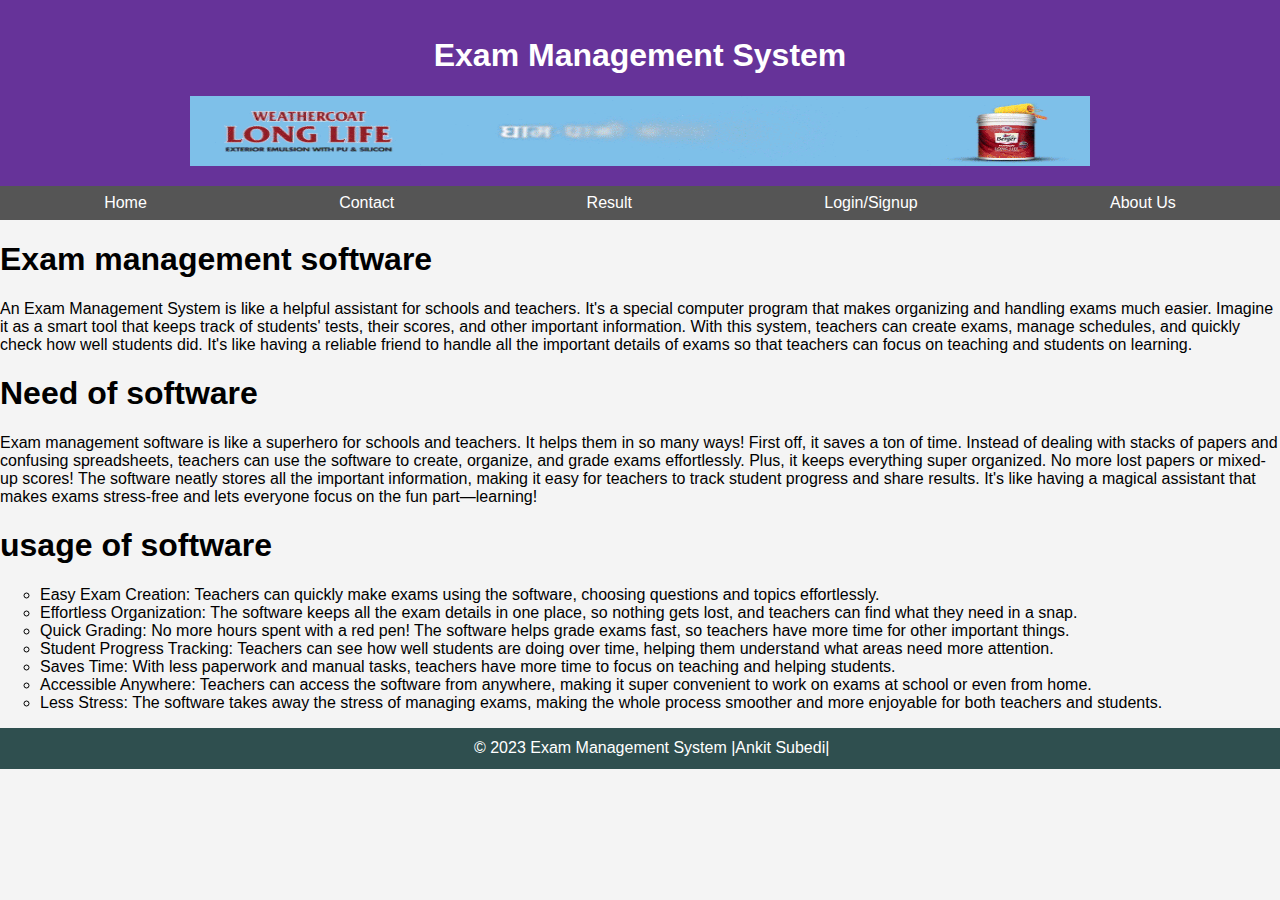
<file: index.html>
<!DOCTYPE html>
<html>
<head>
    <meta charset="utf-8">
    <meta name="viewport" content="width=device-width, initial-scale=1">
    <title></title>
    <link rel="stylesheet" type="text/css" href="style.css">
</head>
<body>

    <header>
      <h1>Exam Management System</h1>
        <img src="images/ank.gif" height="70px" width="900px">
    </header>

    <nav>
        <a href="index.html">Home</a>
      
        <a href="contact.html">Contact</a>
        <a href="result.html">Result</a>
        <a href="login.html">Login/Signup</a>
        <a href="about.html">About Us</a>
    </nav>
<h1>Exam management software</h1>
   An Exam Management System is like a helpful assistant for schools and teachers. It's a special computer program that makes organizing and handling exams much easier. Imagine it as a smart tool that keeps track of students' tests, their scores, and other important information. With this system, teachers can create exams, manage schedules, and quickly check how well students did. It's like having a reliable friend to handle all the important details of exams so that teachers can focus on teaching and students on learning.
<h1>Need of software</h1>
Exam management software is like a superhero for schools and teachers. It helps them in so many ways! First off, it saves a ton of time. Instead of dealing with stacks of papers and confusing spreadsheets, teachers can use the software to create, organize, and grade exams effortlessly.

Plus, it keeps everything super organized. No more lost papers or mixed-up scores! The software neatly stores all the important information, making it easy for teachers to track student progress and share results. It's like having a magical assistant that makes exams stress-free and lets everyone focus on the fun part—learning!
<h1>usage of software</h1>
<ul type="circle">
    <li>Easy Exam Creation: Teachers can quickly make exams using the software, choosing questions and topics effortlessly.</li>

<li>Effortless Organization: The software keeps all the exam details in one place, so nothing gets lost, and teachers can find what they need in a snap.</li>

<li>Quick Grading: No more hours spent with a red pen! The software helps grade exams fast, so teachers have more time for other important things.</li>

<li>Student Progress Tracking: Teachers can see how well students are doing over time, helping them understand what areas need more attention.</li>

<li>Saves Time: With less paperwork and manual tasks, teachers have more time to focus on teaching and helping students.</li>

<li>Accessible Anywhere: Teachers can access the software from anywhere, making it super convenient to work on exams at school or even from home.</li>

<li>Less Stress: The software takes away the stress of managing exams, making the whole process smoother and more enjoyable for both teachers and students.
</li>
</ul>
<footer>
        &copy; 2023 Exam Management System |Ankit Subedi|
    </footer>
</body>
</html>










</body>
</html>
</file>
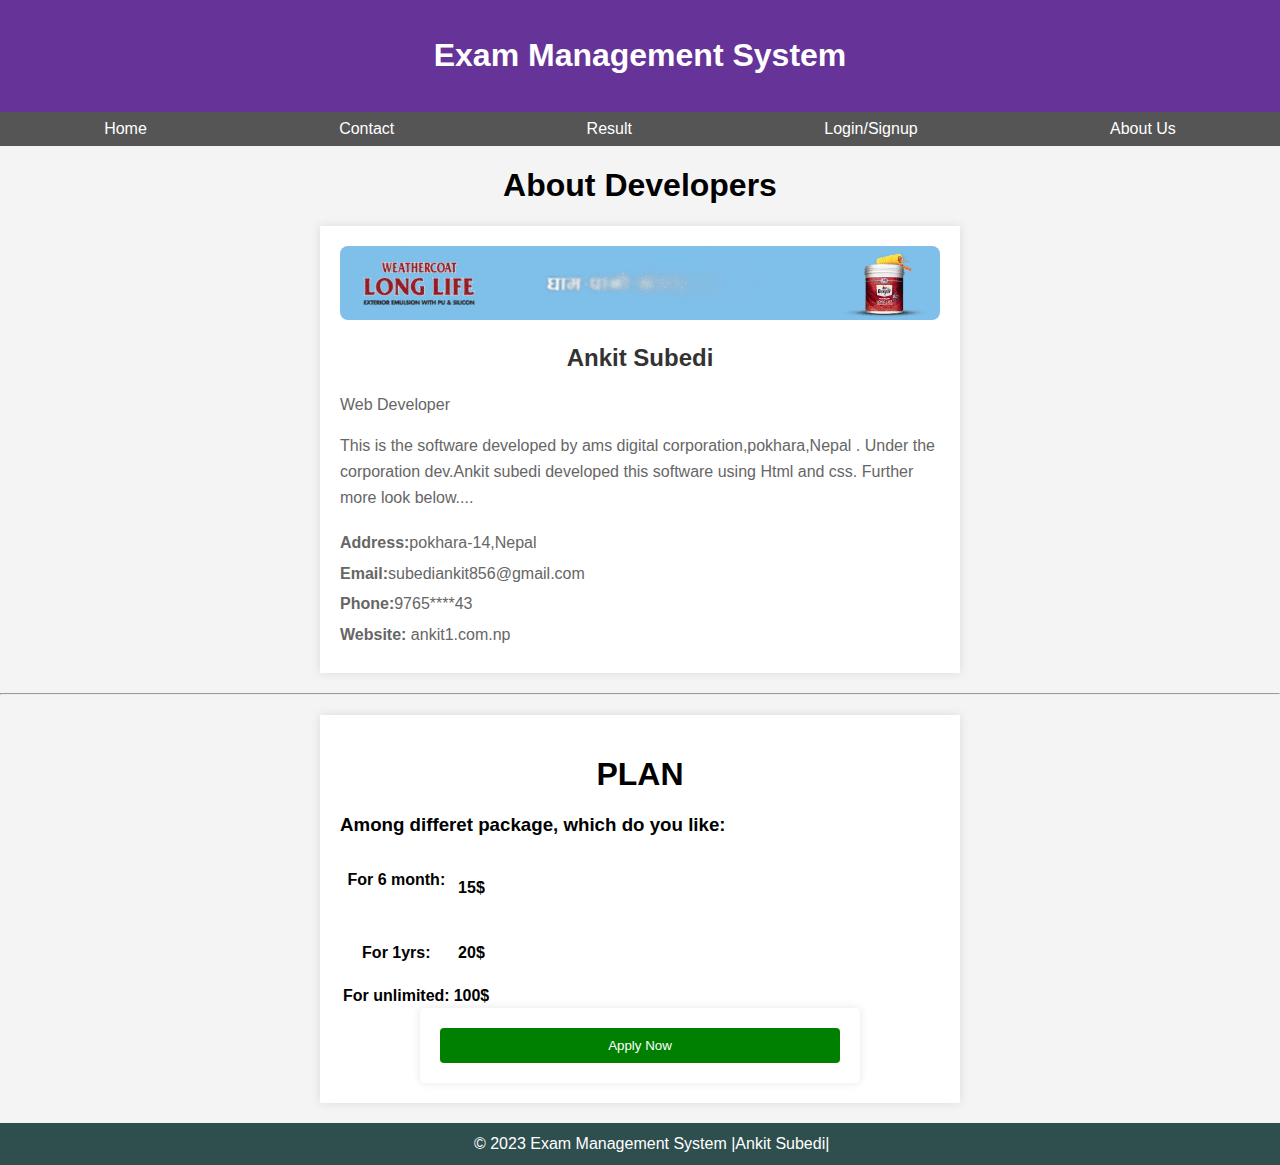
<file: about.html>
<!DOCTYPE html>
<html>
<head>
    <meta charset="utf-8">
    <meta name="viewport" content="width=device-width, initial-scale=1">
    <title></title>
    <link rel="stylesheet" type="text/css" href="style.css">
    <style>
        


        section {
            max-width: 600px;
            margin: 20px auto;
            background-color: #fff;
            padding: 20px;
            box-shadow: 0 0 10px rgba(0, 0, 0, 0.1);
        }

        img {
            max-width: 100%;
            height: auto;
            border-radius: 8px;
        }

        h1,  {
            color:white;
        }

        p {
            line-height: 1.6;
            color: #666;
        }

        .contact-info {
            margin-top: 20px;
        }

        .contact-info p {
            margin: 5px 0;
        }
        form button{
            background-color: green;
        }
    </style>
</head>
<body>

    <header>
        <h1>Exam Management System</h1>
    </header>

    <nav>
        <a href="index.html">Home</a>
        
        <a href="contact.html">Contact</a>
        <a href="result.html">Result</a>
        <a href="login.html">Login/Signup</a>
        <a href="about.html">About Us</a>
    </nav>
    <center><h1> About Developers</h1></center>
   

    

<body>


    <section>
        <img src="images/ank.gif" alt="Developer Image">
        <h2>Ankit Subedi</h2>
        <p>Web Developer</p>

        <p>This is the software developed by ams digital corporation,pokhara,Nepal . Under the corporation dev.Ankit subedi developed this software using Html and css. Further more look below....</p>

        <div class="contact-info">
            <p><strong>Address:</strong>pokhara-14,Nepal</p>
            <p><strong>Email:</strong>subediankit856@gmail.com</p>
            <p><strong>Phone:</strong>9765****43</p>
            <p><strong>Website:</strong> ankit1.com.np</p>
        </div>
    </section>
    <hr>
    <section>
       <center> <div id="buyer"> <h1>PLAN</h1></div></center>
        <h3>Among differet package, which do you like:</h3>
        <table><tr>

       <th> For 6 month:<p></th>
           <th> <h4>15$</h4></th>
        </tr>
        <tr>
            <th>For 1yrs:</th>
            <th><h4> 20$</h4></th>
        </tr>
            <tr>
                <th>For unlimited:</th>
                <th> 100$</th>
            </tr>
        </table>
        <form>
            <button type="submit"> Apply Now</button>
        </form>

    </section>
    <footer>
        &copy; 2023 Exam Management System |Ankit Subedi|
    </footer>

</body>
</html>
</file>
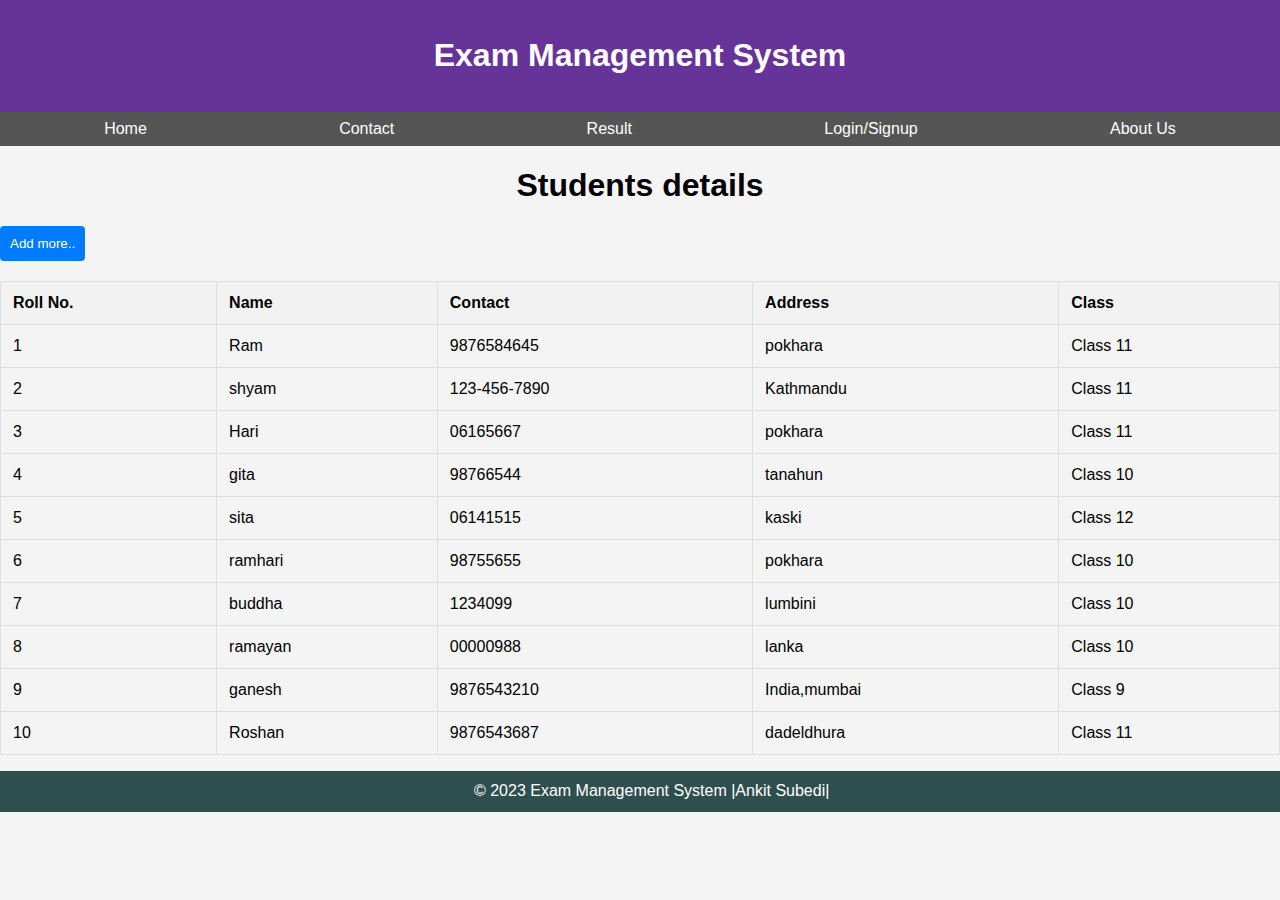
<file: contact.html>
<!DOCTYPE html>
<html>
<head>
    <meta charset="utf-8">
    <meta name="viewport" content="width=device-width, initial-scale=1">
    <title></title>
    <link rel="stylesheet" type="text/css" href="style.css">
</head>
<body>

    <header>
        <h1>Exam Management System</h1>
    </header>

    <nav>
        <a href="index.html">Home</a>
  
        <a href="contact.html">Contact</a>
        <a href="result.html">Result</a>
        <a href="login.html">Login/Signup</a>
        <a href="about.html">About Us</a>
    </nav>
   

  <title>Student Details</title>
  <style>
    
    table {
      width: 100%;
      border-collapse: collapse;
      margin-top: 20px;
    }

    th, td {
      border: 1px solid #ddd;
      padding: 12px;
      text-align: left;
    }

    th {
      background-color: #f2f2f2;
    }
    form button{
        background-color: green;
        color: white;
        font: revert;
        background: green;
    }
   
  </style>
</head>
<body>
    <Center><h1>Students details</h1></Center>

  <table>

    <thead>
      <tr>
        <th>Roll No.</th>
        <th>Name</th>
        <th>Contact</th>
        <th>Address</th>
        <th>Class</th>
      </tr>
    </thead>
    <tbody>
      <tr>
        <td>1</td>
        <td>Ram</td>
        <td>9876584645</td>
        <td>pokhara</td>
        <td>Class 11</td>
      </tr>
      <tr>
        <td>2</td>
        <td>shyam</td>
        <td>123-456-7890</td>
        <td>Kathmandu</td>
        <td>Class 11</td>
      </tr>
      <tr>
        <td>3</td>
        <td>Hari</td>
        <td>06165667</td>
        <td>pokhara</td>
        <td>Class 11</td>
      </tr>
      <tr>
        <td>4</td>
        <td>gita</td>
        <td>98766544</td>
        <td>tanahun</td>
        <td>Class 10</td>
      </tr>
      <tr>
        <td>5</td>
        <td>sita</td>
        <td>06141515</td>
        <td>kaski</td>
        <td>Class 12</td>
      </tr>
      <tr>
        <td>6</td>
        <td>ramhari</td>
        <td>98755655</td>
        <td>pokhara</td>
        <td>Class 10</td>
      </tr>
      <tr>
        <td>7</td>
        <td>buddha</td>
        <td>1234099</td>
        <td>lumbini</td>
        <td>Class 10</td>
      </tr>
      <tr>
        <td>8</td>
        <td>ramayan</td>
        <td>00000988</td>
        <td>lanka</td>
        <td>Class 10</td>
      </tr>
      <tr>
        <td>9</td>
        <td>ganesh</td>
        <td>9876543210</td>
        <td>India,mumbai</td>
        <td>Class 9</td>
      </tr>
      <!-- Add more rows for additional students -->
      <tr>
        <td>10</td>
        <td>Roshan</td>
        <td>9876543687</td>
        <td>dadeldhura</td>
        <td>Class 11</td>
      </tr>
      <form>
    <button type="submit"> Add more..</button>
  </form>
    </tbody>

  </table><p>
    <footer>
        &copy; 2023 Exam Management System |Ankit Subedi|
    </footer>
  

</body>
</html>
</file>
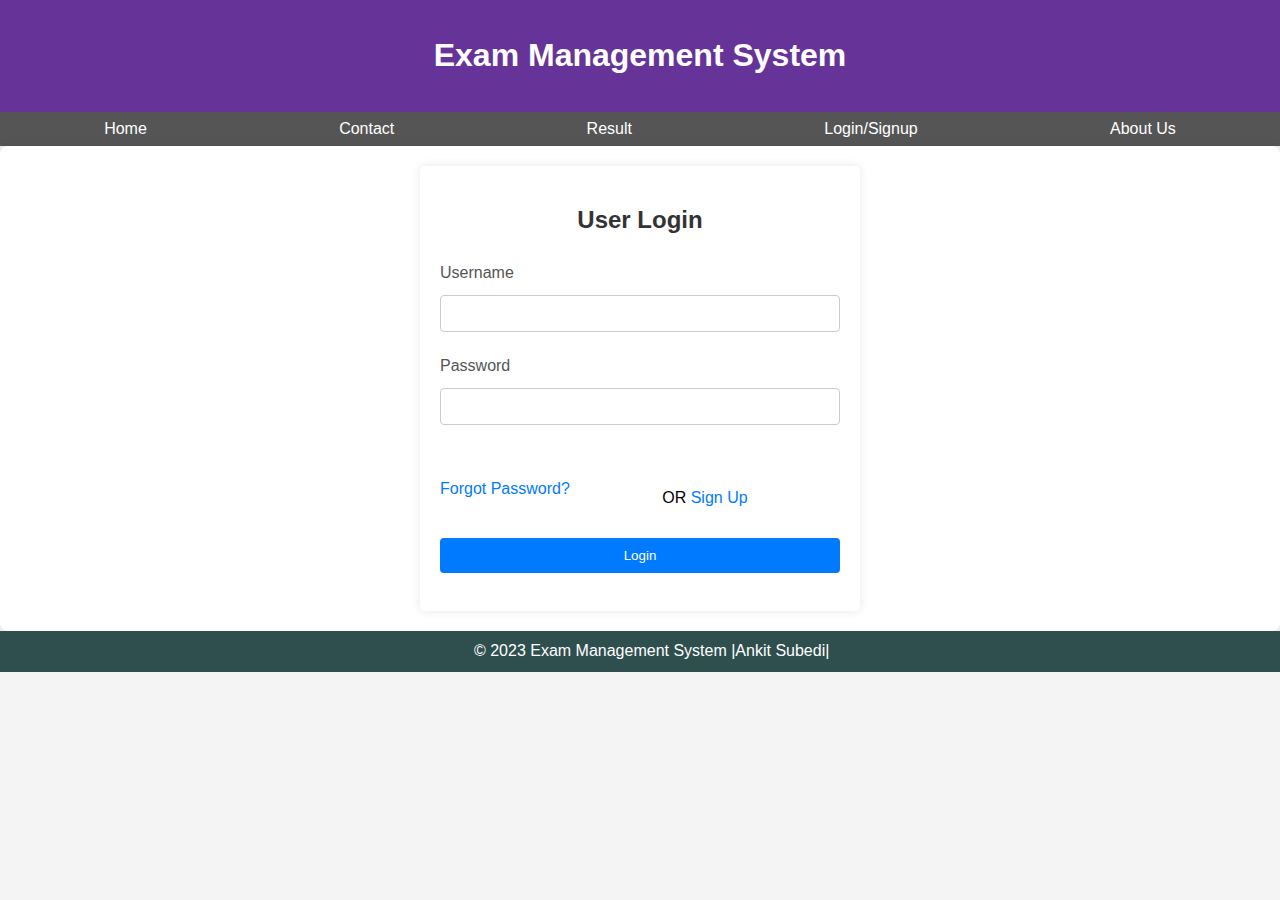
<file: login.html>
<!DOCTYPE html>
<html>
<head>
    <meta charset="utf-8">
    <meta name="viewport" content="width=device-width, initial-scale=1">
    <title></title>
    <link rel="stylesheet" type="text/css" href="style.css">
</head>
<body>

    <header>
        <h1>Exam Management System</h1>
    </header>

    <nav>
        <a href="index.html">Home</a>
        
        <a href="contact.html">Contact</a>
        <a href="result.html">Result</a>
        <a href="login.html">Login/Signup</a>
        <a href="about.html">About Us</a>
    </nav>


    <div class="login-container">
        <form action="#" method="post">
            <h2>User Login</h2>
            <label for="username">Username</label>
            <input type="text" id="username" name="username" required>

            <label for="password">Password</label>
            <input type="password" id="password" name="password" required>

            <div class="form-links">
                <a href="#" >Forgot Password?</a><p><br>
                <span>OR</span>
                <a href="#">Sign Up</a><p><br>
            </div>

            <button type="submit">Login</button><br>
        </form>
    </div>
    <footer>
        &copy; 2023 Exam Management System |Ankit Subedi|
    </footer>
</body>

</html>
</file>
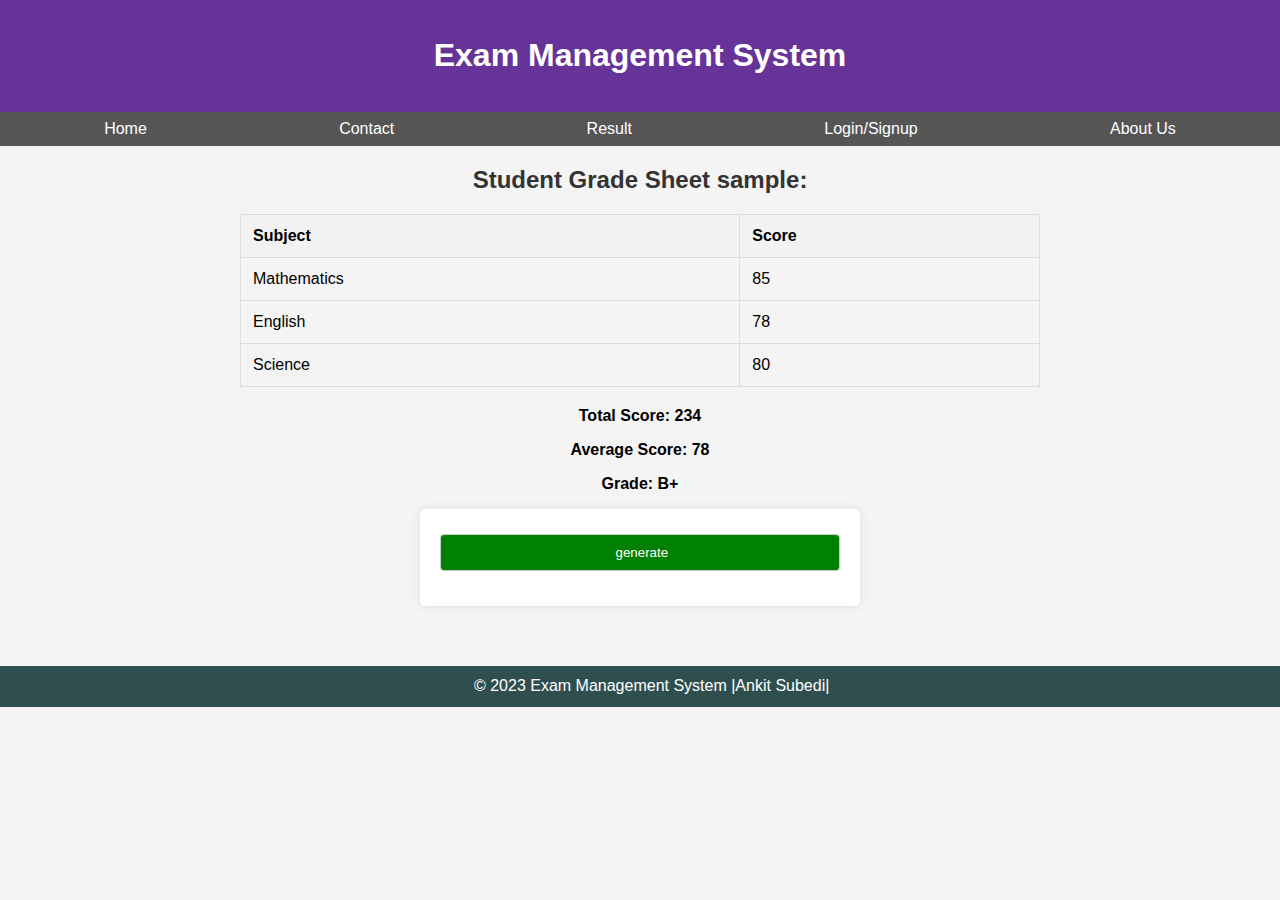
<file: result.html>
<!DOCTYPE html>
<html>
<head>
    <meta charset="utf-8">
    <meta name="viewport" content="width=device-width, initial-scale=1">
    <title></title>
    <link rel="stylesheet" type="text/css" href="style.css">
</head>
<body>

    <header>
        <h1>Exam Management System</h1>
    </header>

    <nav>
        <a href="index.html">Home</a>
        
        <a href="contact.html">Contact</a>
        <a href="result.html">Result</a>
        <a href="login.html">Login/Signup</a>
        <a href="about.html">About Us</a>
    </nav>

  <style>
    #container{
        height: 500px;
        width: 800px;
        border: black;
        border-radius: 3px;
        box-shadow: grey;

    }
    

    table {
      width: 100%;
      border-collapse: collapse;
      margin-top: 20px;
    }

    th, td {
      border: 1px solid #ddd;
      padding: 12px;
      text-align: left;
    }

    th {
      background-color: #f2f2f2;
    }

    .result {
      font-weight: bold;
      margin-top: 20px;
    }
    form [type="submit"]{
        background-color: #f4f4f4;
        background: green;
        color: white;

    }
  </style>
</head>
<body>
    <center>
    <div id="container">

  <div class="grade-sheet">
    <h2>Student Grade Sheet sample:</h2>
    <table>
      <thead>
        <tr>
          <th>Subject</th>
          <th>Score</th>
        </tr>
      </thead>
      <tbody>
        <tr>
          <td>Mathematics</td>
          <td>85</td>
        </tr>
        <tr>
          <td>English</td>
          <td>78</td>
        </tr>
        <tr>
          <td>Science</td>
          <td>80</td>
        </tr>
        <!-- Add more subjects as needed -->
      </tbody>
    </table>

    <div class="result">
      <p>Total Score: 234</p>
      <p>Average Score: 78</p>
      <p>Grade: B+</p>
      <form>
    <input type="submit" name="Generate" value=" generate">
</form>
    </div>
  </div>
</div></center>
<footer>
        &copy; 2023 Exam Management System |Ankit Subedi|
    </footer>

</body>
</html>
</file>
<file: style.css>
body {
    font-family: Arial, sans-serif;
    margin: 0;
    padding: 0;
    background-color: #f4f4f4;
}

header {
    background-color:   #663399;
    color: white;
    text-align: center;
    padding: 1em;
}

nav {
    display: flex;
    justify-content:space-around;
    background-color: #555;
    padding: 0.5em;
}

nav a {
    text-decoration: none;
    color: white;
}

section {
    padding: 20px;
}

footer {
    background-color:   #2F4F4F;
    color: white;
    text-align: center;
    padding: 0.73em;
    bottom: 0;
    width: 100%;
}

form {
    max-width: 400px;
    margin: 0 auto;
    background: #fff;
    padding: 20px;
    border-radius: 5px;
    box-shadow: 0 0 10px rgba(0, 0, 0, 0.1);
}

label {
    display: block;
    margin-bottom: 8px;
}

input {
    width: 100%;
    padding: 8px;
    margin-bottom: 10px;
    box-sizing: border-box;
}

button {
    background-color: #4caf50;
    color: white;
    padding: 10px 15px;
    border: none;
    border-radius: 5px;
    cursor: pointer;
}
/* form here login form*/

.login-container {
    background-color: #fff;
    padding: 20px;
    border-radius: 8px;
    box-shadow: 0 0 10px rgba(0, 0, 0, 0.1);
}

form {
    display: flex;
    flex-direction: column;
}

h2 {
    text-align: center;
    color: #333;
}

label {
    margin-top: 10px;
    color: #555;
}

input {
    padding: 10px;
    margin: 5px 0 15px 0;
    border: 1px solid #ccc;
    border-radius: 4px;
}

.form-links {
    display: flex;
    justify-content: space-between;
    align-items: center;
    margin: 15px 0;
}

a {
    text-decoration: none;
    color: #007bff;
    cursor: pointer;
}

button {
    padding: 10px;
    background-color: #007bff;
    color: #fff;
    border: none;
    border-radius: 4px;
    cursor: pointer;
}

button:hover {
    background-color: #0056b3;
}
nav a:hover{
   background-color:    #696969; 
}
</file>
